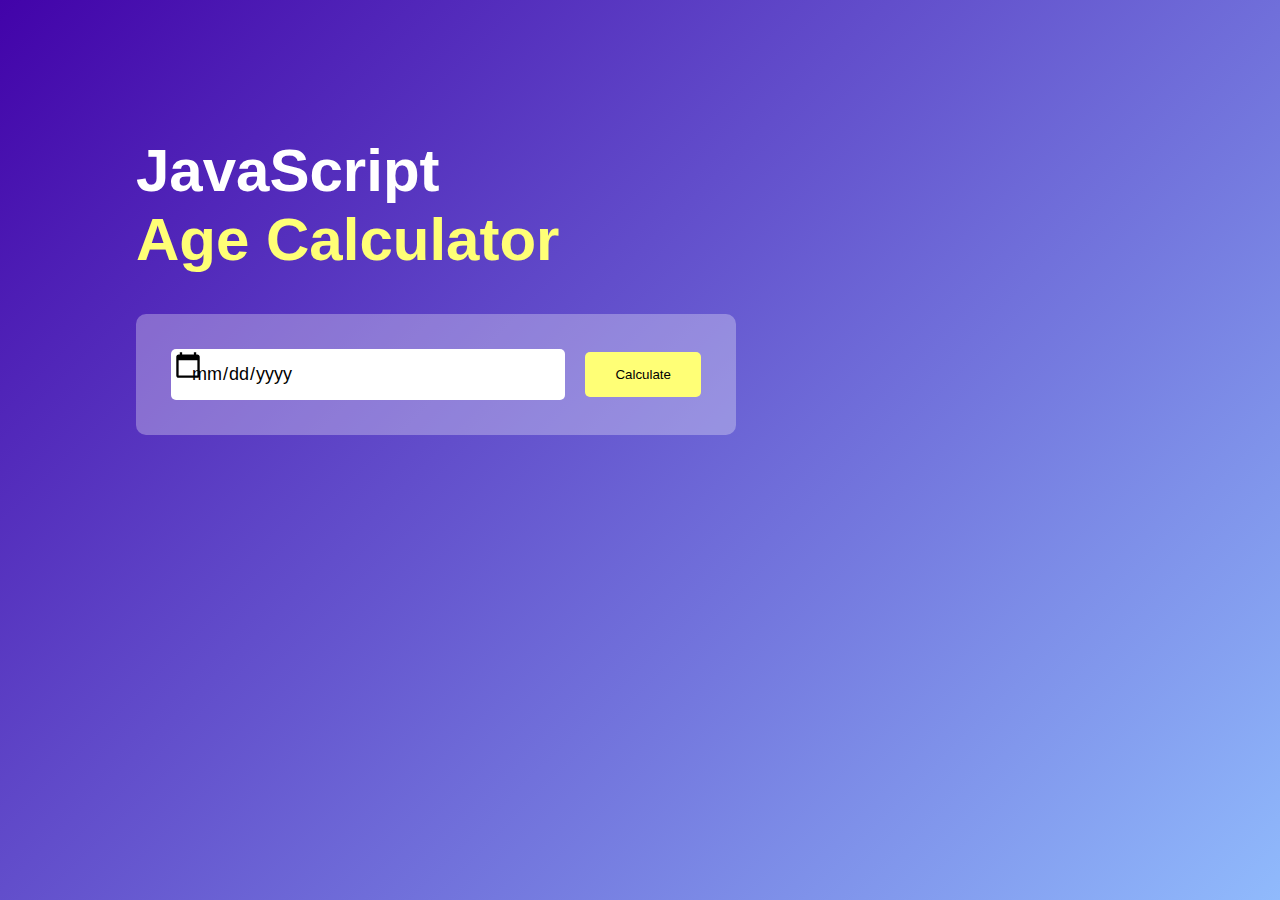
<file: ageCalculator/index.html>
<!DOCTYPE html>
<html lang="en">
  <head>
    <meta charset="UTF-8" />
    <meta name="viewport" content="width=device-width, initial-scale=1.0" />
    <link rel="stylesheet" href="style.css" />
    <title>AgeCalculator</title>
  </head>
  <body>
    <div class="container">
      <div class="calculator">
        <h1>JavaScript <br> <span>Age Calculator</span></</h1>
        <div class="input-box">
            <input type="date" id="date">
            <button onclick="calculateAge()">Calculate</button>
        </div>
        <p id="result" ></p>
      </div>
    </div>
    <script src="script.js"></script>
  </body>
</html>
</file>
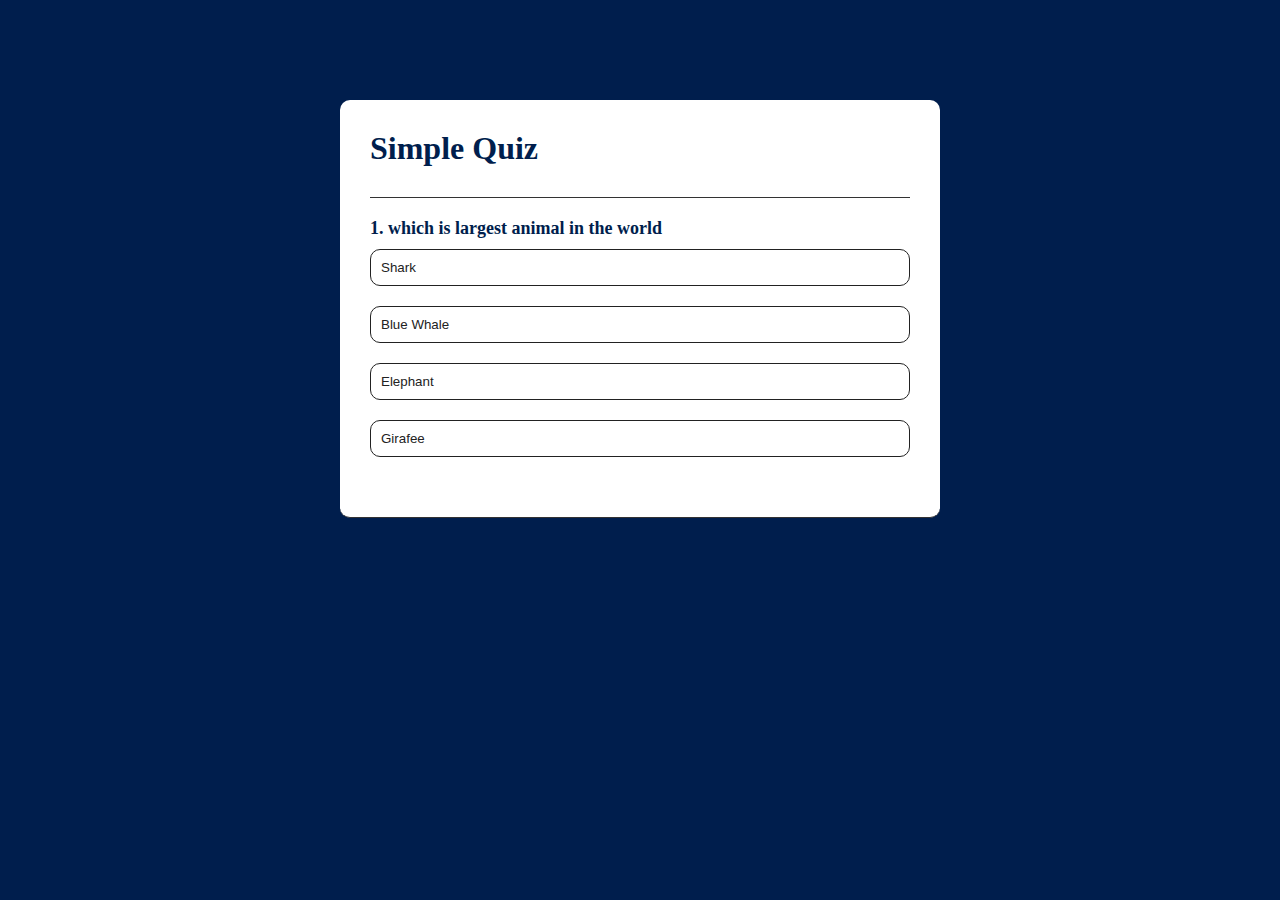
<file: quizapp/index.html>
<!DOCTYPE html>
<html lang="en">
  <head>
    <meta charset="UTF-8" />
    <meta name="viewport" content="width=device-width, initial-scale=1.0" />
    <link rel="stylesheet" href="style.css" />
    <title>Quiz App</title>
  </head>
  <body>
    <div class="app">
      <h1>Simple Quiz</h1>
      <div class="quiz">
        <h2 id="question">Question goes here</h2>
        <div id="answer-buttons">
          <button class="btn">Answer 1</button>
          <button class="btn">Answer 2</button>

          <button class="btn">Answer 3</button>

          <button class="btn">Answer 4</button>
        </div>
        <button id="next-btn">Next</button>
      </div>
    </div>
    <script src="script.js"></script>
  </body>
</html>
</file>
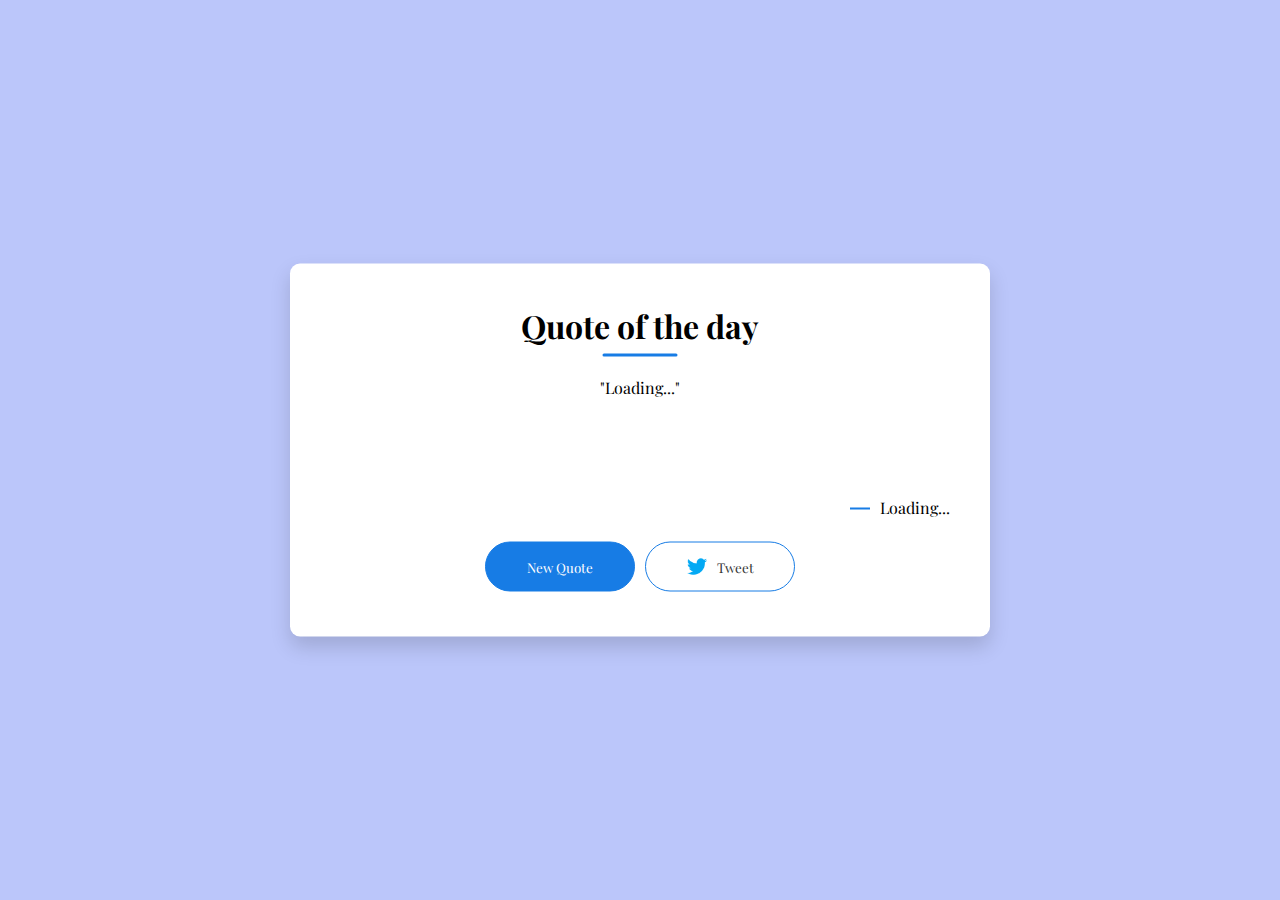
<file: quoteGenerator/index.html>
<!DOCTYPE html>
<html lang="en">
  <head>
    <meta charset="UTF-8" />
    <meta name="viewport" content="width=device-width, initial-scale=1.0" />
    <link rel="stylesheet" href="style.css" />
    <title>QuoteGenerator</title>
  </head>
  <body>
    <div class="quote-box">
      <h2>Quote of the day</h2>
      <blockquote id="quote">Loading...</blockquote>
      <span id="author">Loading...</span>
      <div>
        <button onclick="getQuote(api_url)">New Quote</button>
        <button onclick="tweet()"><img src="image/twitter.png" />Tweet</button>
      </div>
    </div>
    <script src="script.js"></script>
  </body>
</html>
</file>
<file: ageCalculator/style.css>
*{
    padding: 0;
    margin: 0;
    box-sizing: border-box;
    font-family:'Poppins' , sans-serif;
}

.container{
    width: 100%;
    min-height: 100vh;
    background: linear-gradient(135deg , #4203a9 , #90bafc);
    padding: 10px;
    color: #fff;
}

.calculator{
     width: 100%;
     max-width: 600px;
     margin-top: 10%;
     margin-left: 10%;
}

.calculator h1{
    font-size: 60px;
}

.calculator h1 span{
     color: #ffff76;
}

.input-box{
   margin: 40px 0;
   padding: 35px;
   border-radius: 10px;
   background: rgba(255, 255, 255, 0.3);
   display: flex;
   align-items: center;
  
}

.input-box input{
    flex: 1;
    margin-right: 20px;
    padding: 14px 20px;
    border: 0;
    outline: 0;
    font-size: 18px;
    border-radius: 5px;
    position: relative;
}

.input-box button{
    background: #ffff76;
    border: 0;
    outline: 0;
    padding: 15px 30px;
    border-radius: 5px;
    font-weight: 500;
    counter-reset: #333;
    cursor: pointer;
}

.input-box input::-webkit-calendar-picker-indicator{
    top: 0;
    left: 0;
    right: 0;
    bottom: 0;
    width: auto;
    height: auto;
    position: absolute;
    background-position: calc(100%-10px);
    background-size: 30px;
    cursor: pointer;
}


#result{
    font-size: 20px;
    }
</file>
<file: quizapp/style.css>
*{
    padding: 0;
    margin: 0;
    box-sizing: border-box;
   
}
body{
    background-color: #001e4d;
}

.app{
    background:white ;
    width: 90%;
    max-width: 600px;
    margin: 100px auto 0;
    border-radius: 10px;
    padding: 30px;
}

.app , h1{
    font-weight: 600;
    font-size: 2rem;
  
    color: #001e4d;
    border-bottom: 1px solid #333;
    padding-bottom: 30px;
}

.quiz {
    padding: 20px 0;
}

.quiz h2 {
    font-size: 18px;
    color: #001e4d;
    font-weight: 600;
}

.btn{
    background: white;
    color: #222;
    font-weight: 500;
    width: 100%;
    border: 1px solid #222;
    padding: 10px;
    margin: 10px 0;
    text-align: left;
    border-radius: 10px;
    cursor: pointer;
    transition:all 0.5s ;
}

.btn:hover:not([disabled]){
    background-color: #222;
    color: #fff;
}
.btn:disabled{
    cursor: no-drop;
}
#next-btn{
    background:#001e4d ;
    color: #fff;
    font-weight:500 ;
    width: 150px;
    padding: 10px;
    border: 0;
    margin: 20px auto 0;
    border-radius: 4px;
    cursor: pointer;
    display: none;

}

.correct{
    background: #9aeabc;
}

.incorrect{
    background: #ff9393;
}
</file>
<file: quoteGenerator/style.css>
@import url('https://fonts.googleapis.com/css2?family=Playfair+Display:ital,wght@0,500;0,600;0,700;1,400&display=swap');




*{
    padding: 0;
    margin: 0;
    box-sizing: border-box;
    font-family: 'Playfair Display', serif;
}

body{
    background: #bbc6fa;
}

.quote-box{
    background: #fff;
    width: 700px;
    position: absolute;
    top: 50%;
    left: 50%;
    transform: translate(-50% , -50%);
    padding: 40px;
    border-radius: 10px;
    text-align: center;
    box-shadow: 0 10px 20px 0px rgba(0, 0, 0, 0.15);
}

.quote-box h2{
    font-size: 32px;
    margin-bottom:30px;
    position: relative;
}

.quote-box h2::after{
   content: '';
   width: 75px;
   height: 3px;
   border-radius: 3px;
   background: rgb(23, 124, 229);
   position: absolute;
   bottom: -10px;
   left: 50%;
   transform: translate(-50%);
}

.quote-box blockquote{
    -webkit-flow-into: 26px;
    min-height: 110px;
}

.quote-box blockquote::before , .quote-box blockquote::after{
    content: '"';
}

.quote-box span{
    display: block;
    margin-top: 10px;
    float: right;
    position: relative;
}

.quote-box span::before{
    content: '';
    width: 20px;
    height: 2px;
    background: rgb(23, 124, 229);
    position: absolute;
    top: 50%;
    left: -30px;
}

.quote-box div{
    width: 100%;
    margin-top: 50px;
    display: flex;
    justify-content: center;
}

.quote-box button{
    background: rgb(23, 124, 229);
    color: #fff;
    border-radius: 25px;
    border: 1px solid  rgb(23, 124, 229);
    width: 150px;
    height: 50px;
    display: flex;
    align-items: center;
    justify-content: center;
    margin: 5px;
    cursor: pointer;
}

.quote-box button img{
    width: 20px;
    height: 20px;
    margin-right: 10px;
 }

 .quote-box button:nth-child(2){
    background: transparent;
    color: #333;
 }
</file>
